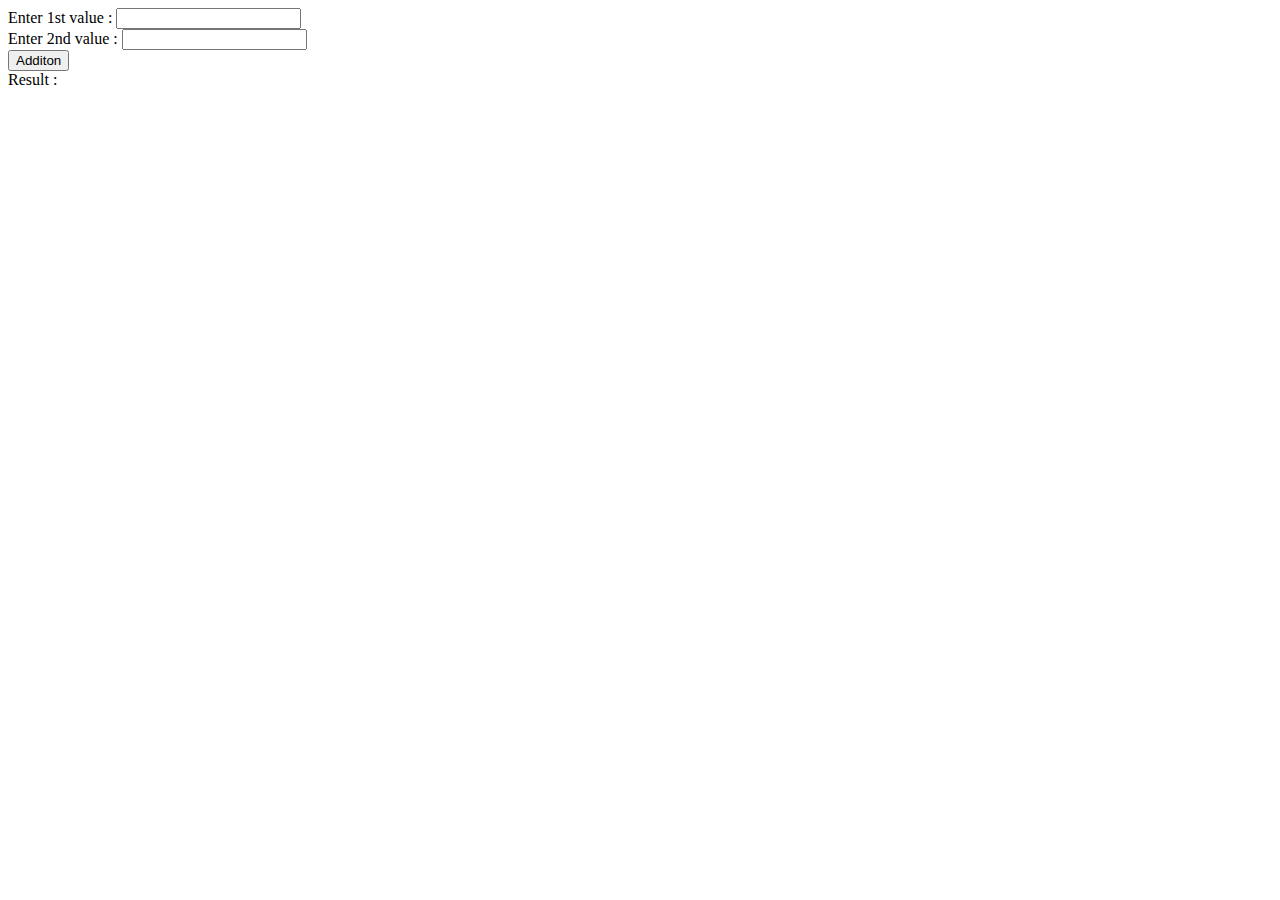
<file: Day12/Que 4/index.html>
<html>
    <head>
	    <title>Addition</title>

        <script>
	        function addition()
            {
		        let a = Number(document.getElementById("value1").value);

		        let b = Number(document.getElementById("value2").value);

		        document.getElementById("result").innerHTML= a+b;
	        }
        </script>
    </head>

    <body>
        Enter 1st value : <input type="" name="value1" id="value1" value="" /><br>
        Enter 2nd value : <input type="text" name="value2" id="value2" value="" /><br>
        <input type="button" name="button" value="Additon" onclick="addition();"><br>
        Result : <div id="result"></div>
    </body>
</html>
</file>
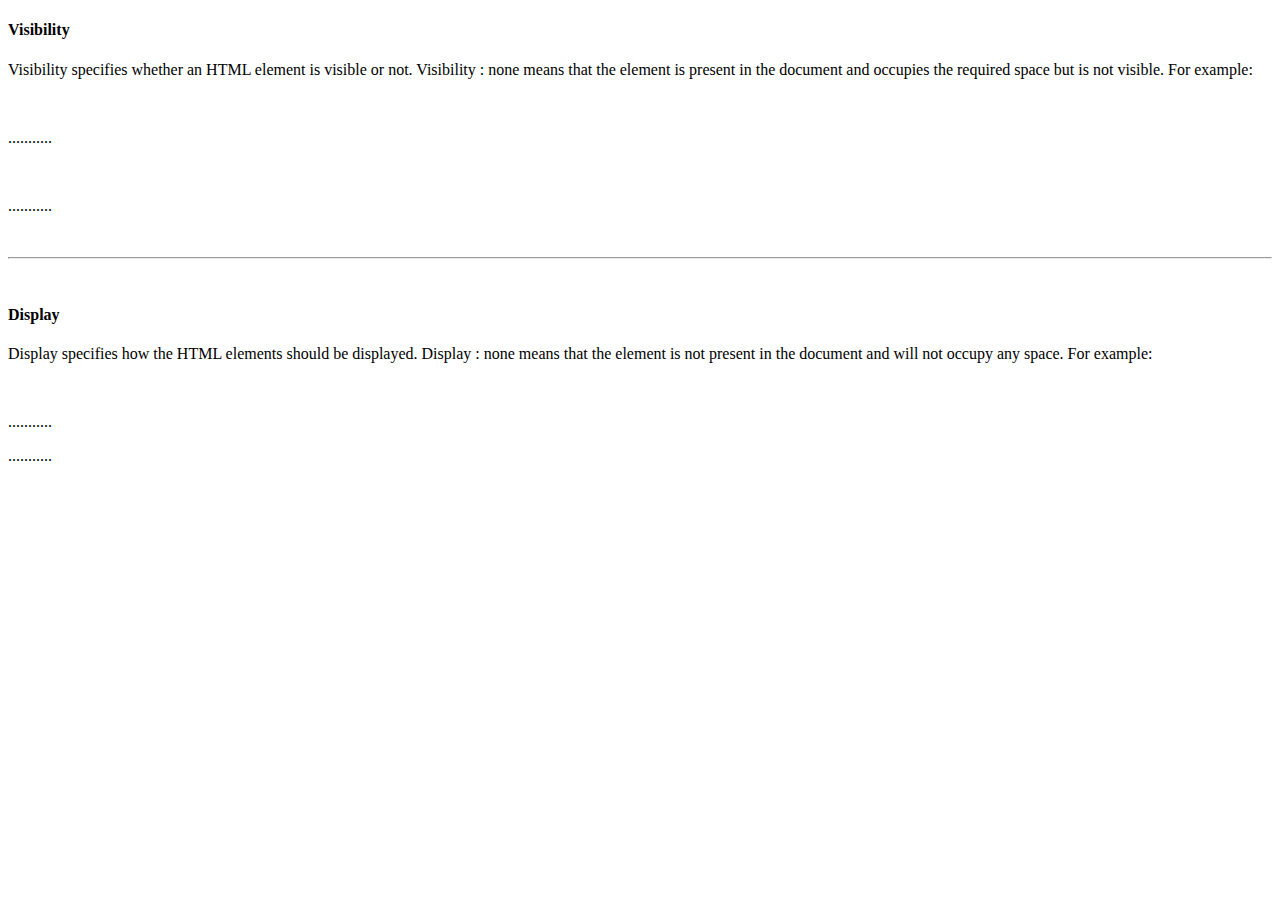
<file: Day15/Que 1/index.html>
<!DOCTYPE html>
<html>
<head>
	<title>Visibility vs Display</title>
	<style type="text/css">
		#hidethis {
			visibility: hidden;
		}

		#displaythis {
			display: none;
		}
	</style>
</head>
<body>
<div id="visibilityDiv">
	<h4><b>Visibility</b></h4>
	<p>Visibility specifies whether an HTML element is visible or not. Visibility : none means that the element is present in the document and occupies the required space but is not visible. For example: </p><br>
	<p>...........</p><p id="hidethis">............</p><p>...........</p>
</div>
<br><hr><br>
<div id="displayDiv">
	<h4><b>Display</b></h4>
	<p>Display specifies how the HTML elements should be displayed. Display : none means that the element is not present in the document and will not occupy any space. For example: </p><br>
	<p>...........</p><p id="displaythis">............</p><p>...........</p>
</div>

</body>
</html>
</file>
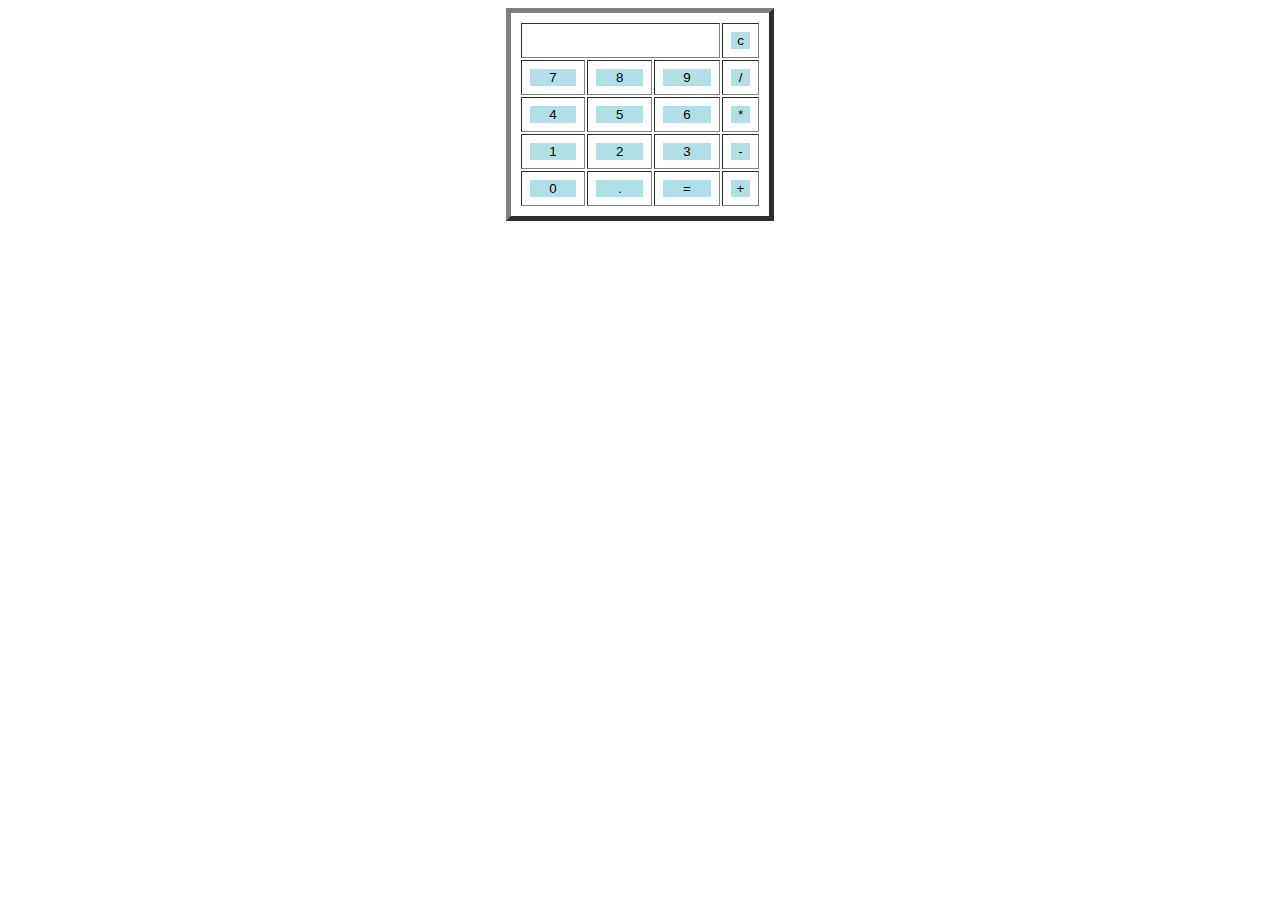
<file: Day12/Que 5/calculator.html>
<html>
    <head>
    <title>Calculator</title>
        <script>
            function display(val)
            {
                document.getElementById("result").value+=val
            }
           
            function ans()
            {
                let a = document.getElementById("result").value
                let b = eval(a)
                document.getElementById("result").value = b
            }
           
            function clr()
            {
                document.getElementById("result").value = ""
            }
        </script>
      
        <style>
            input[type="button"]
            {
                background-color:powderblue;
                color: black;
                border: black 3px;
                width:100%
            }
  
            input[type="text"]
            {
                background-color:white;
                border: black 3px;
                width:100%
            }

            table, th, td 
            {
                text-align: center;
                padding: 8px;
            }
        </style>
    </head>

    <body>
        <center>
            <table border="5">
                <tr>
                    <td colspan="3"><input type="text" id="result"/></td>
                    <td><input type="button" value="c" onclick="clr()"/> </td>
                </tr>
                
                <tr>
                    <td><input type="button" value="7" onclick="display('7')"/> </td>
                    <td><input type="button" value="8" onclick="display('8')"/> </td>
                    <td><input type="button" value="9" onclick="display('9')"/> </td>
                    <td><input type="button" value="/" onclick="display('/')"/> </td>
                </tr>

                <tr>
                    <td><input type="button" value="4" onclick="display('4')"/> </td>
                    <td><input type="button" value="5" onclick="display('5')"/> </td>
                    <td><input type="button" value="6" onclick="display('6')"/> </td>
                    <td><input type="button" value="*" onclick="display('*')"/> </td>
                </tr>

                <tr>
                    <td><input type="button" value="1" onclick="display('1')"/> </td>
                    <td><input type="button" value="2" onclick="display('2')"/> </td>
                    <td><input type="button" value="3" onclick="display('3')"/> </td>
                    <td><input type="button" value="-" onclick="display('-')"/> </td>
                </tr>

                <tr>
                    <td><input type="button" value="0" onclick="display('0')"/> </td>
                    <td><input type="button" value="." onclick="display('.')"/> </td>
                    <td><input type="button" value="=" onclick="ans()"/> </td>
                    <td><input type="button" value="+" onclick="display('+')"/> </td>
                </tr>
            </table>
        </center>
    </body>
</html>
</file>
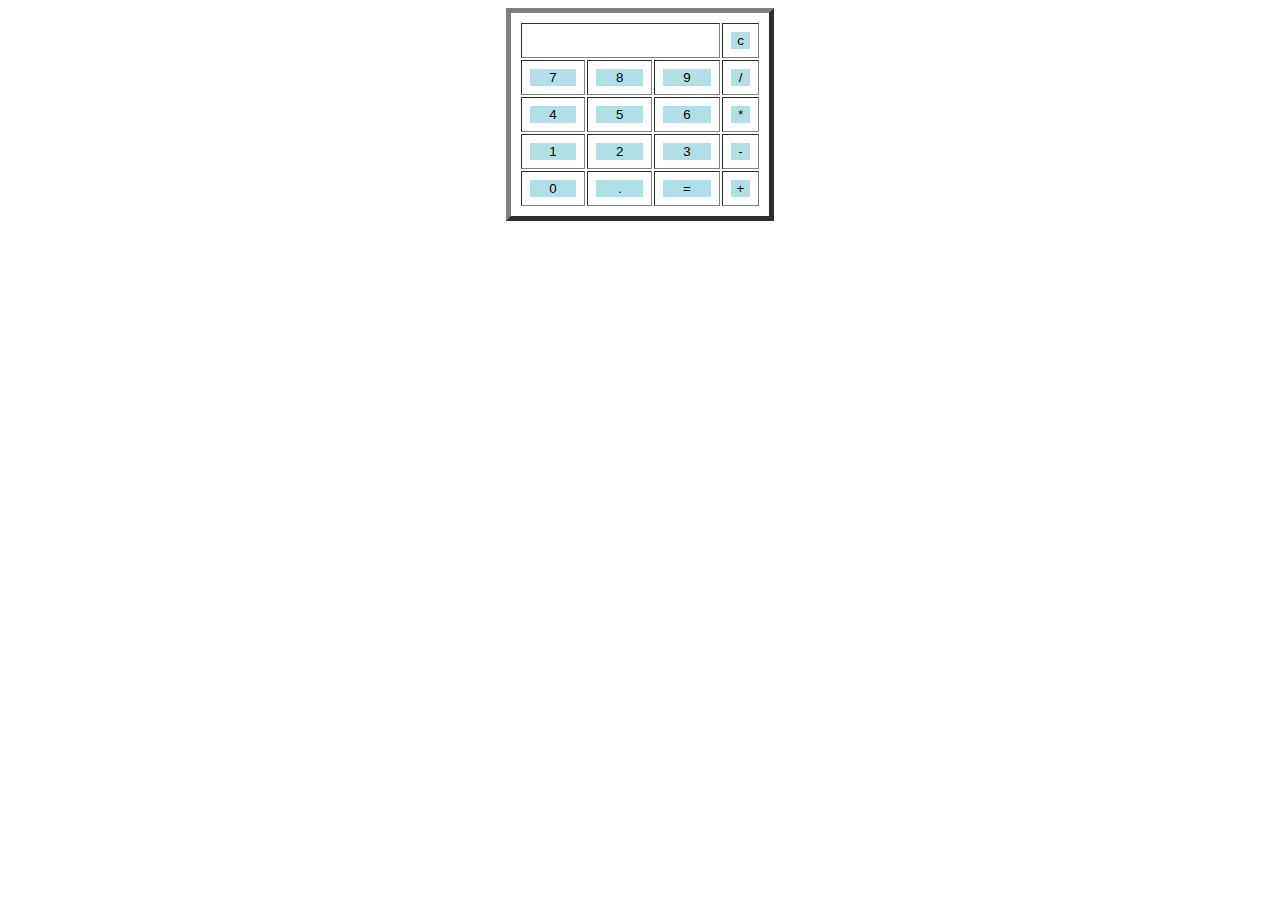
<file: Day13/Que 1/calculator.html>
<html>
   <head>
      <script type="text/javascript" src="cal.js"></script>
      <link rel="stylesheet" href="style.css">
   </head
<body>
    <center>
        <table border="5">
            <tr>
                <td colspan="3"><input type="text" id="result"/></td>
                <td><input type="button" value="c" onclick="clr()"/> </td>
            </tr>
            
            <tr>
                <td><input type="button" value="7" onclick="display('7')"/> </td>
                <td><input type="button" value="8" onclick="display('8')"/> </td>
                <td><input type="button" value="9" onclick="display('9')"/> </td>
                <td><input type="button" value="/" onclick="display('/')"/> </td>
            </tr>

            <tr>
                <td><input type="button" value="4" onclick="display('4')"/> </td>
                <td><input type="button" value="5" onclick="display('5')"/> </td>
                <td><input type="button" value="6" onclick="display('6')"/> </td>
                <td><input type="button" value="*" onclick="display('*')"/> </td>
            </tr>

            <tr>
                <td><input type="button" value="1" onclick="display('1')"/> </td>
                <td><input type="button" value="2" onclick="display('2')"/> </td>
                <td><input type="button" value="3" onclick="display('3')"/> </td>
                <td><input type="button" value="-" onclick="display('-')"/> </td>
            </tr>

            <tr>
                <td><input type="button" value="0" onclick="display('0')"/> </td>
                <td><input type="button" value="." onclick="display('.')"/> </td>
                <td><input type="button" value="=" onclick="ans()"/> </td>
                <td><input type="button" value="+" onclick="display('+')"/> </td>
            </tr>
        </table>
    </center>
</body>
</file>
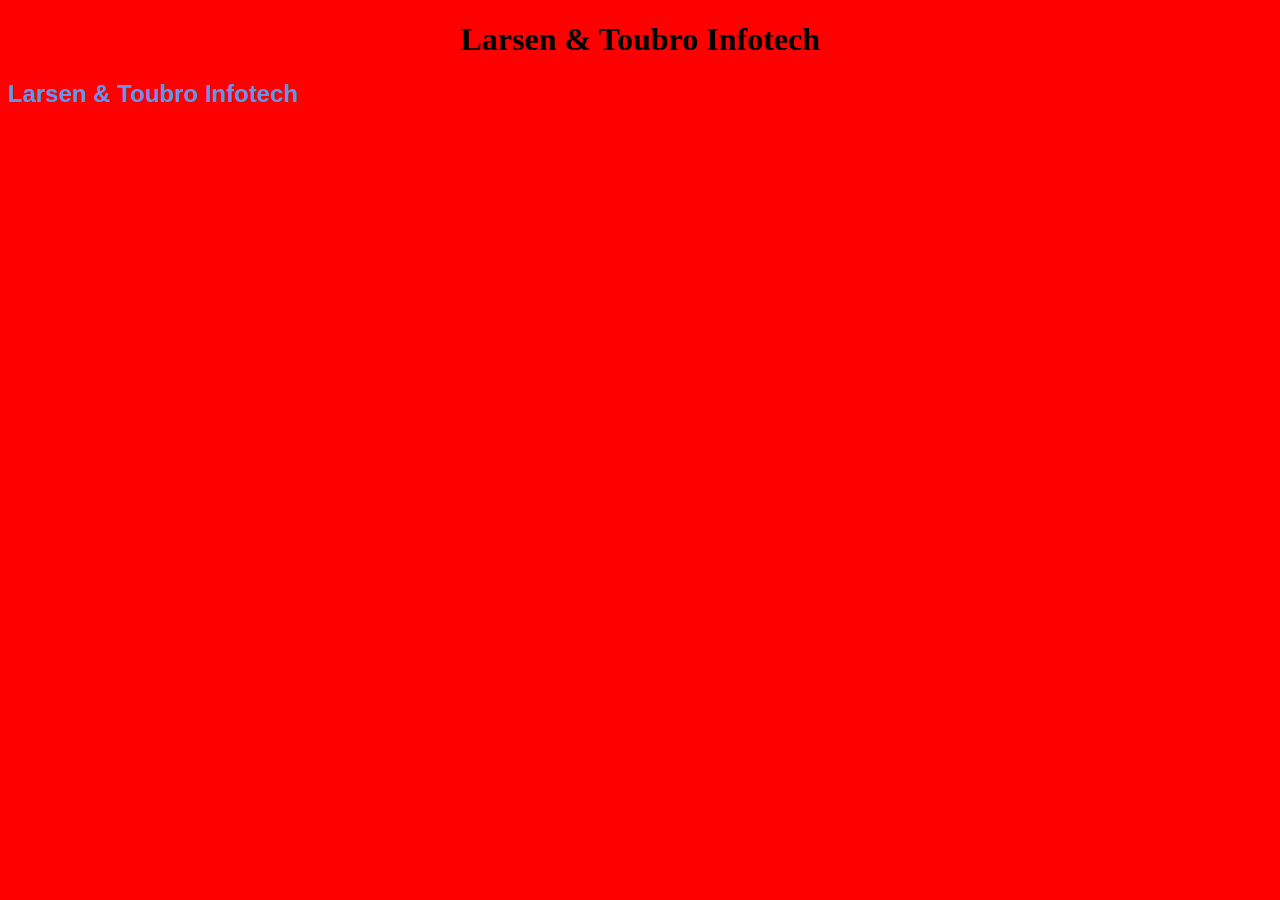
<file: Day13/Que 2/usingCss.html>
<!DOCTYPE html>
<html>
    <head>
	    <title>UsingCSS</title>
	    <link rel="stylesheet" href="mystyle.css">
    </head>
    
<body>
	<h1>Larsen & Toubro Infotech</h1>
    <h2>Larsen & Toubro Infotech</h2>
</body>
</html>
</file>
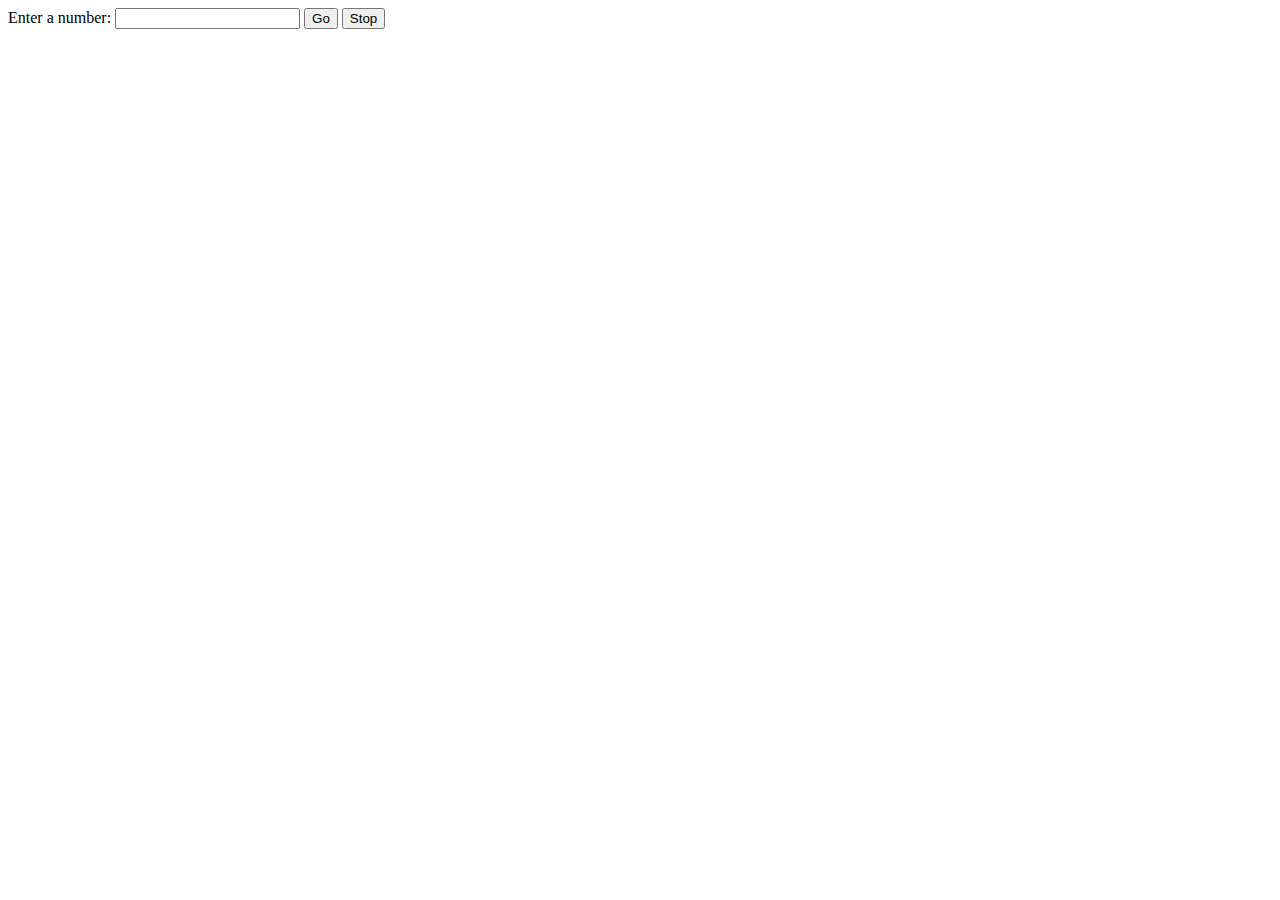
<file: Day13/Que 3/multiply_eg.html>
<html>
    <head>
        <title>Multiply_Eg</title>
        <script>
            let a = 1;
            var interval;

            function multi(value)
            {
                if(isNaN(value))
                {
                    console.log("Please enter the correct value");
                }
                else
                {
                    document.getElementById("result").innerHTML += "<br>"+value * a;
                    a++;
                }
            }

            function display()
            {
                let value = Number(document.getElementById("value").value);
                interval =  setInterval(multi, 1000, value);
            }

            function stop()
            {
                clearInterval(interval);
            }
        </script>
    </head>

    <body>
        
        Enter a number: <input type="text" name="value" id="value" />
        
        <button name="multiple" id="multiple" onclick="display();" value="Go">Go</button> 
        
        <button name="stop" id="stop" onclick="stop();" value="Stop">Stop</button> 
        
        <div id="result"></div>
    </body>
</html>
</file>
<file: Day13/Que 1/style.css>
input[type="button"]
            {
                background-color:powderblue;
                color: black;
                border: black 3px;
                width:100%
            }
  
            input[type="text"]
            {
                background-color:white;
                border: black 3px;
                width:100%
            }

            table, th, td 
            {
                text-align: center;
                padding: 8px;
            }
</file>
<file: Day13/Que 2/mystyle.css>
body{
    background-color: red;
}

h1{
    color: black;
	text-align: center;
    font-family: 'Times New Roman', Times, serif;
}

h2{
    color: cornflowerblue;
	text-align: left;
    font-family: Arial, Helvetica, sans-serif;
}
</file>
